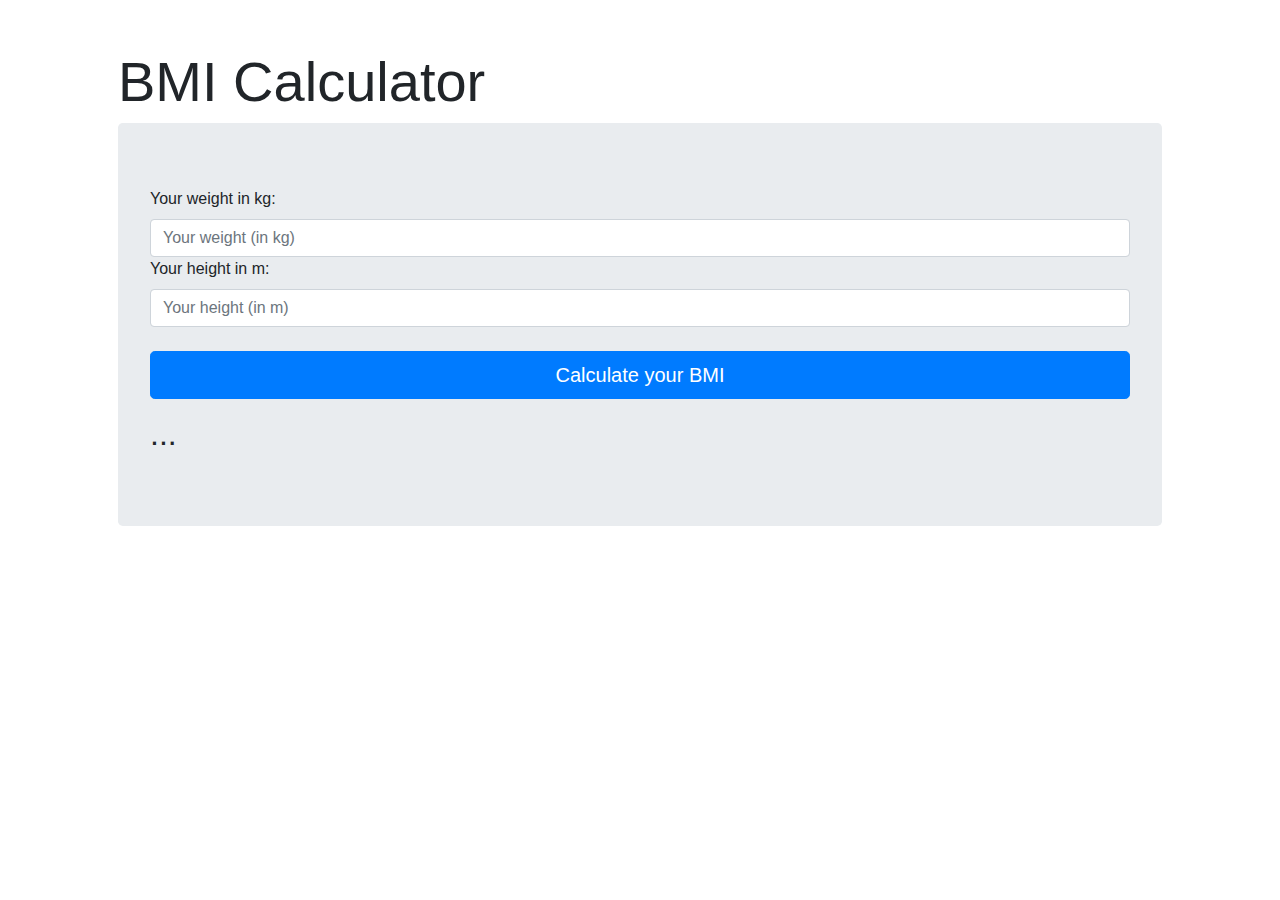
<file: index.html>
<!doctype html>
<html lang="en">
<head>
<title>BMI calculator</title>
<meta charset="utf-8">
<meta name="viewport" content="width=device-width, initial-scale=1, shrink-to-fit=no">
<link rel="stylesheet" href="https://stackpath.bootstrapcdn.com/bootstrap/4.4.1/css/bootstrap.min.css" integrity="sha384-Vkoo8x4CGsO3+Hhxv8T/Q5PaXtkKtu6ug5TOeNV6gBiFeWPGFN9MuhOf23Q9Ifjh" crossorigin="anonymous">
</head>

<body>
<!-- Bootstrap grid -->
<div class="container">
  <div class="row"> 
    <!-- Bootstrap columns optimized for medium devices (md = starting at desktops and scaling to large desktops, max container width: 720px) -->
    <div class="col-md p-5"> 
      <!-- content -->
      <h1 class="display-4">BMI Calculator</h1>
      <div class="jumbotron">
        <form>
          <div class="form-group">
            <label for="weight">Your weight in kg:</label>
            <input class="form-control" id="weight" type="number" step="0.01" placeholder="Your weight (in kg)" required>
            <label for="height">Your height in m:</label>
            <input class="form-control" id="height" type="number" step="0.01" placeholder="Your height (in m)" required>
            <button class="btn btn-primary btn-lg btn-block mt-4" type="submit" id="submit" >Calculate your BMI</button>
          </div>
        </form>
        <h2 id="msg">...</h2>
      </div>
    </div>
  </div>
</div>
<script src="https://code.jquery.com/jquery-3.4.1.slim.min.js" integrity="sha384-J6qa4849blE2+poT4WnyKhv5vZF5SrPo0iEjwBvKU7imGFAV0wwj1yYfoRSJoZ+n" crossorigin="anonymous"></script> 
<script src="https://stackpath.bootstrapcdn.com/bootstrap/4.4.1/js/bootstrap.min.js" integrity="sha384-wfSDF2E50Y2D1uUdj0O3uMBJnjuUD4Ih7YwaYd1iqfktj0Uod8GCExl3Og8ifwB6" crossorigin="anonymous"></script> 
<script src="bmi.js"></script>
</body>
</html>
</file>
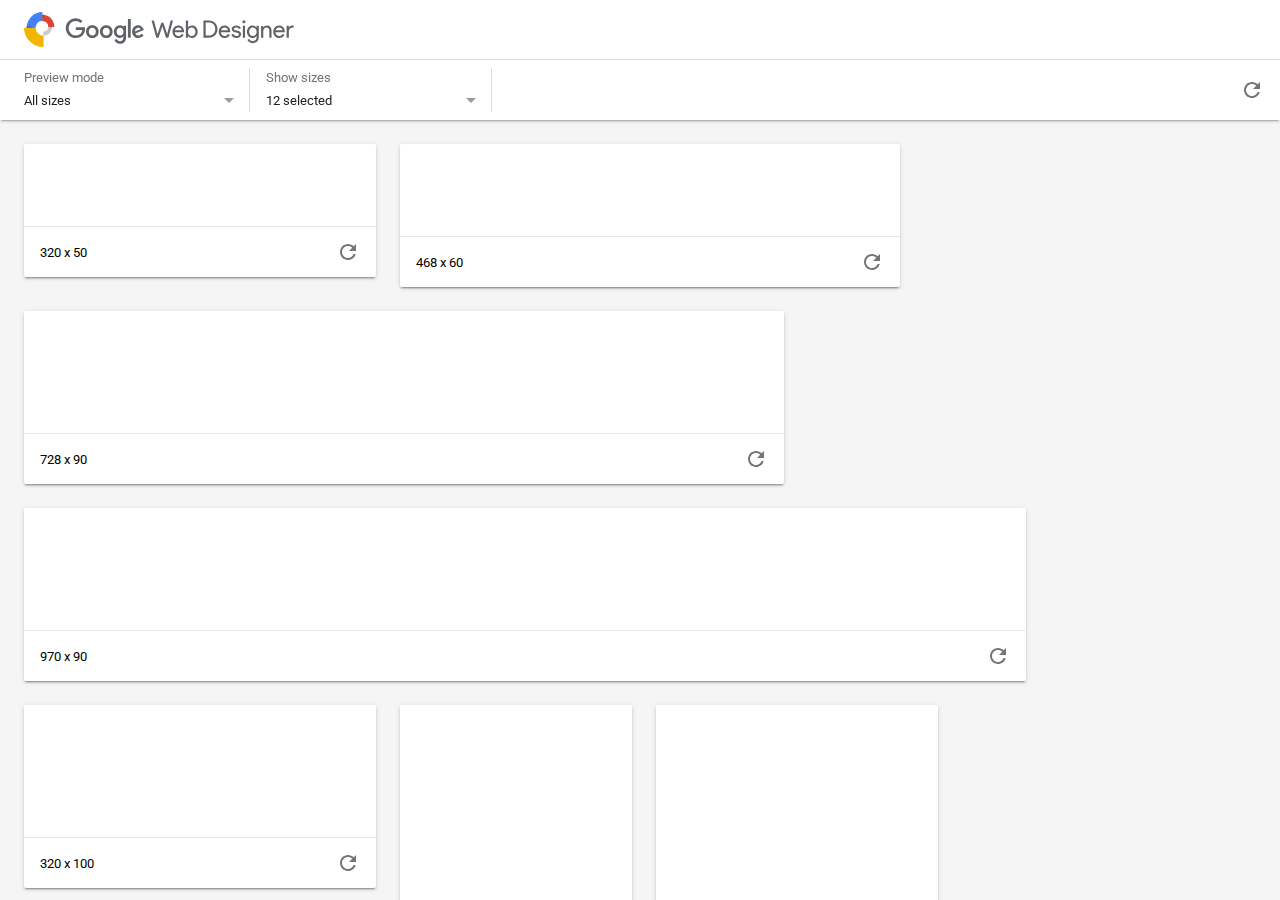
<file: CPHbusiness-reloaded/gwd_preview_CPHbusiness-reloaded/preview.html>
<html><head>
    <!--
    Load various Web Components polyfills required by IE and Edge. While the polyfills are
    not needed for other browsers, they're loaded irrespective of browser features because we rely
    on the polyfill's `WebComponentsReady` event as a signal that the app is ready to be initialized
    (see init.js).
    -->
    <!-- Polyfill Web Components. -->
    <script src="webcomponentsjs/webcomponents-lite.js"></script>

    <!-- Polyfill Web Animations. This file is necessary for some paper elements. -->
    <script src="webcomponentsjs/web-animations-next-lite.min.js"></script>

    <link rel="stylesheet" href="https://fonts.googleapis.com/icon?family=Roboto:regular">

    <script src="preview_polymer.js"></script>

    <style>
      body {
        margin: 0;
      }

      tf-creative-preview {
        width: 100%;
        height: 100%;
      }
    </style>
  <script>window.gwdPreview = {"config":{"uuid":1587118270583,"previewPath":"index.html","modes":["single","allsizes"],"sizes":["336x280","300x250","250x250","200x200","970x90","728x90","468x60","120x600","160x600","300x600","320x100","320x50"],"breakpoints":null,"feeds":{},"feedNames":[],"defaults":{"mode":"allsizes","modeSettings":{"single":{"size":"336x280","feed":null},"allsizes":{"sizes":["336x280","300x250","250x250","200x200","970x90","728x90","468x60","120x600","160x600","300x600","320x100","320x50"],"feed":null}}}},"strings":{"MSG_ALL_FEEDS_MODE":"All sample data","MSG_ALL_SIZES_MODE":"All sizes","MSG_CUSTOM":"Custom","MSG_CUSTOM_SIZE":"Custom Size","MSG_DESKTOP_MODE":"Desktop","MSG_DEVICE":"Device","MSG_MOBILE_MODE":"Mobile","MSG_NO_SAMPLE_DATA":"No sample data","MSG_NO_SAMPLE_DATA_TO_PREVIEW":"Select sample data to see previews.","MSG_NO_SIZES_TO_PREVIEW":"Select sizes to see previews.","MSG_NONE_SELECTED":"None selected","MSG_PARALLAX_MODE":"Parallax","MSG_PREVIEW_MODE":"Preview mode","MSG_RELOAD":"Reload","MSG_RELOAD_ALL":"Reload all","MSG_ROTATE_DEVICE":"Rotate device","MSG_SAMPLE_FEED":"Sample data","MSG_SAMPLE_FEEDS":"Sample data","MSG_SELECT_ALL":"Select all","MSG_SELECT_NONE":"Select none","MSG_SELECTED":"{num} selected","MSG_SHOW_SIZE":"Show size","MSG_SHOW_SIZES":"Show sizes","MSG_SINGLE_MODE":"Single size","MSG_VIEWPORT_SIZE":"Viewport size"}};</script></head>

  <body>
    <tf-creative-preview id="preview-app"></tf-creative-preview>
  

</body></html>
</file>
